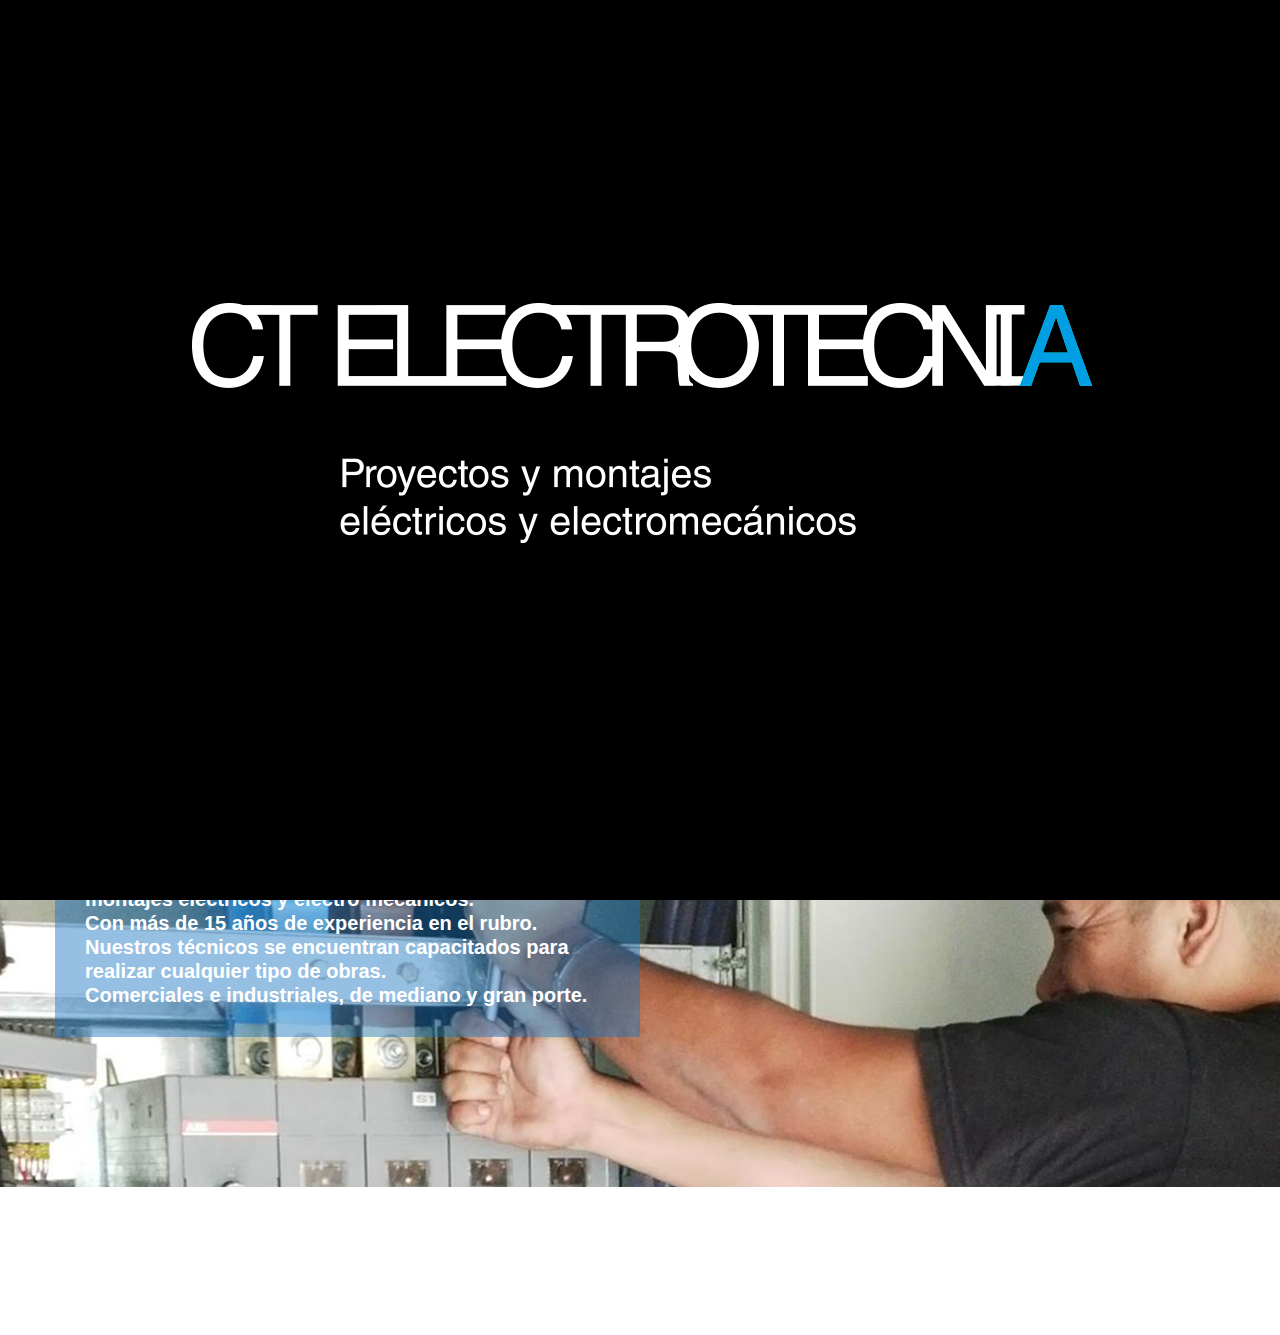
<file: index.html>
<!DOCTYPE html>
<html lang="es">
<head>
    <meta charset="utf-8">
    <meta name="viewport" content="width=device-width, maximum-scale=1"/>
    <title>Ct Electrotecnia</title>

    <link rel="icon" href="img/icono.jpg" type="image/jpg">
    <link rel="shortcut icon" href="img/icono.jpg" type="image/jpg">
    <link href="css/bootstrap.css" rel="stylesheet" type="text/css">
    <link href="css/style.css" rel="stylesheet" type="text/css">
    <link href="css/font-awesome.css" rel="stylesheet" type="text/css">
    <link href="css/responsive.css" rel="stylesheet" type="text/css">
    <link href="css/animate.css" rel="stylesheet" type="text/css">
    <link href="assets/owl-carousel/owl.theme.css" rel="stylesheet" type="text/css">
    <link href="assets/owl-carousel/owl.carousel.css" rel="stylesheet" type="text/css">
    <link href="css/custom.css" rel="stylesheet" type="text/css">

    <script type="text/javascript" src="js/jquery.1.8.3.min.js"></script>
</head>
<body>
<div style="overflow:hidden;" class="brand-container">
<header class="header-flex olahola" id="header-flex"><!--header-start-->
	<div class="container-logo">
    	<figure class="logo animated fadeInDown delay-07s" style="width: 100%;">
        	<a href="index.html" ><img src="img/logo-white.png" alt=""></a>	
        </figure>	
        <ul class="we-create animated fadeInUp delay-1s">
        	<a href="index.html" ><img src="img/logo-white_bajada.png" alt=""></a>    
        </ul>
    </div>
</header><!--header-end-->
<header class="hidden-xs header animated fadeInUp delay-12s" id="header"><!--header-start-->
	<div class="container">
    	<figure class="logo animated fadeInDown delay-07s">
        	<a href="index.html" ><img src="img/logo-white.png" alt="ct electrotecnia" alt=""></a>
        </figure>
        <ul class="we-create animated fadeInUp delay-1s">
        	<a href="index.html" ><img src="img/logo-white_bajada.png" alt="Proyectos y montajes, eléctricos y electromecánicos"></a>
        </ul>
    </div>
</header><!--header-end-->
<nav class="main-nav-outer js-init-hidden" id="test"><!--main-nav-start-->
	<div class="container">
        <ul class="main-nav">
            <li><a href="#header"><img src="img/logo-white.png" alt="ct electrotecnia" style="max-width: 170px;" alt=""></a></li>
            <li><a href="index.html" id="service-pointer">Quiénes Somos</a></li>
            <li><a href="servicios.html">Servicios</a></li>
            <li><a href="galeria.html">Galeria</a></li>
            <li><a href="contacto.html">Contacto</a></li>
        </ul>
        <div class="visible-xs img-logo-mobile" alt="ct electrotecnia">
            <img src="img/logo-white.png"  alt="ct electrotecnia">
        </div>
        <a class="res-nav_click" href="#"><i class="fa-bars"></i></a>
    </div>
</nav><!--main-nav-end-->
<section class="main-section wow fadeIn js-section" id="service"><!--main-section-start-->
	<div class="container">
        <div class="row" >
            <div class="col-lg-6 contenedor-texto-qs">
                <h1 class="text-left">Quiénes Somos</h2>
                <p class="txt-desc">
                <span>
                    Somós una empresa dedicada a realizar proyectos,
                </span>
                <span>
                    montajes eléctricos y electro mecánicos.
                </span>
                <span>
                    Con más de 15 años de experiencia en el rubro.
                </span>
                <span>
                    Nuestros técnicos se encuentran capacitados para
                </span>
                <span>
                    realizar cualquier tipo de obras.
                </span>
                <span>
                    Comerciales e industriales, de mediano y gran porte.
                </span>
                </p>
            </div>
            
    </div>
	</div>
</section><!-- Quienes Somos -->

<footer class="footer js-init-hidden">
    <div class="container">
        <div class="footer-logo"><a href="#"><img src="img/logo-white.png" style="max-width: 150px;"  alt=""></a></div>
        <span class="copyright">Copyright © 2017 | <a href="https://ar.linkedin.com/in/magali-ortiz-miller">Magali Ortiz Miller. Diseño y Desarrollo Web</span>
    </div>
   
</footer>
    <script type="text/javascript" src="js/bootstrap.js"></script>
    <script type="text/javascript" src="js/jquery-scrolltofixed.js"></script>
    <script type="text/javascript" src="js/jquery.easing.1.3.js"></script>
    <script type="text/javascript" src="js/jquery.isotope.js"></script>
    <script type="text/javascript" src="js/wow.js"></script>
    <script type="text/javascript" src="js/classie.js"></script>
    <script type="text/javascript" src="js/main.js"></script>


    <!--[if lt IE 9]>
    <script src="js/respond-1.1.0.min.js"></script>
    <script src="js/html5shiv.js"></script>
    <script src="js/html5element.js"></script>
    <![endif]-->
<script type="text/javascript">
    $(document).ready(function(e) {
        $('#test').scrollToFixed();
        $('.res-nav_click').click(function(){
            $('.main-nav').slideToggle();
            return false    
            
        });

        $('.main-nav a').click(function (e) {
            $('.main-nav a').removeClass('active');
            $(this).addClass('active');
        });

        setTimeout(function(){
            $('.js-init-hidden').removeClass('js-init-hidden');
			$('#header-flex').addClass('js-init-hidden');
        }, 2100);
     $("#owl-demo").owlCarousel({
        margin:10,
        loop:true,
        autoWidth:true,
        items:4,
         autoPlay: true
  });
    });

</script>

  <script>
    wow = new WOW(
      {
        animateClass: 'animated',
        offset:       100
      }
    );
    wow.init();
 
  </script>


<script type="text/javascript">
	$(window).load(function(){
		
		$('.main-nav li a').bind('click',function(event){
			var $anchor = $(this);
			
			$('html, body').stop().animate({
				scrollTop: $($anchor.attr('href')).offset().top - 102
			}, 1500,'easeInOutExpo');

			event.preventDefault();
		});
	})
</script>

<script type="text/javascript">

$(window).load(function(){
    $('#header-flex').height($(window).height());

  var $container = $('.portfolioContainer'),
      $body = $('body'),
      colW = 375,
      columns = null;

  
  $container.isotope({
    // disable window resizing
    resizable: true,
    masonry: {
      columnWidth: colW
    }
  });
  
  $(window).smartresize(function(){
    // check if columns has changed
    var currentColumns = Math.floor( ( $body.width() -30 ) / colW );
    if ( currentColumns !== columns ) {
      // set new column count
      columns = currentColumns;
      // apply width to container manually, then trigger relayout
      $container.width( columns * colW )
        .isotope('reLayout');
    }
    
  }).smartresize(); // trigger resize to set container width
//  $('.portfolioFilter a').click(function(){
//        $('.portfolioFilter .current').removeClass('current');
//        $(this).addClass('current');
//
//        var selector = $(this).attr('data-filter');
//        $container.isotope({
//
//            filter: selector,
//         });
//         return false;
//    });
  
});

</script>
<script src="assets/owl-carousel/owl.carousel.min.js" type="text/javascript" charset="utf-8">
</script>
</body>
</html>
</file>
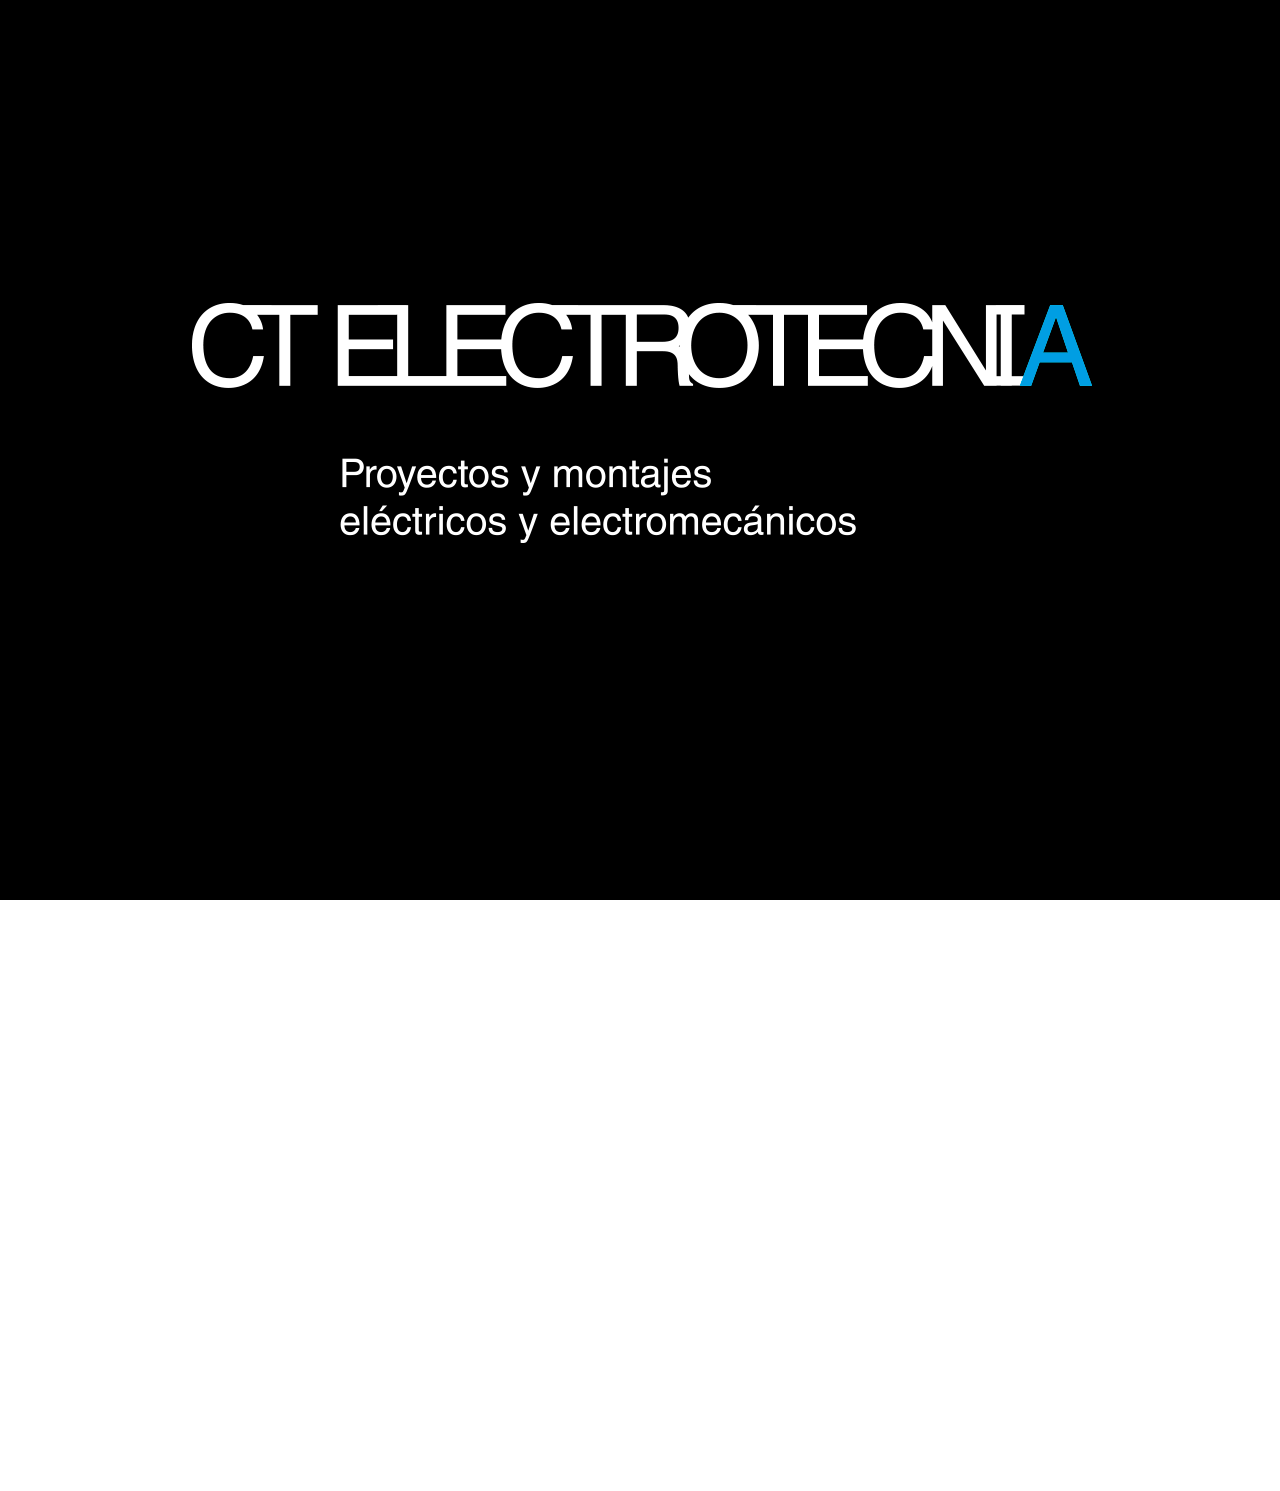
<file: contacto.html>
<!DOCTYPE html>
<html lang="es">
<head>
    <meta charset="utf-8">
    <meta name="viewport" content="width=device-width, maximum-scale=1"/>

    <title>Ct Electrotecnia</title>

    <link rel="icon" href="img/icono.jpg" type="image/jpg">
    <link rel="shortcut icon" href="img/icono.jpg" type="image/jpg">
    <link href="css/bootstrap.css" rel="stylesheet" type="text/css">
    <link href="css/style.css" rel="stylesheet" type="text/css">
    <link href="css/font-awesome.css" rel="stylesheet" type="text/css">
    <link href="css/responsive.css" rel="stylesheet" type="text/css">
    <link href="css/animate.css" rel="stylesheet" type="text/css">
    <link href="assets/owl-carousel/owl.theme.css" rel="stylesheet" type="text/css">
    <link href="assets/owl-carousel/owl.carousel.css" rel="stylesheet" type="text/css">
    <link href="css/custom.css" rel="stylesheet" type="text/css">

    <script type="text/javascript" src="js/jquery.1.8.3.min.js"></script>
</head>

<body>
    <div style="overflow:hidden;" class="brand-container">
        <header class="header-flex olahola" id="header-flex"><!--header-start-->
	        <div class="container-logo">
    	       <figure class="logo animated fadeInDown delay-07s" style="width: 100%;">
        	       <a href="index.html" ><img src="img/logo-white.png" alt=""></a>	
                </figure>	
                <ul class="we-create animated fadeInUp delay-1s">
        	       <a href="index.html" ><img src="img/logo-white_bajada.png" alt=""></a>    
                </ul>
            </div>
        </header><!--header-end-->
        <header class="hidden-xs header animated fadeInUp delay-12s" id="header"><!--header-start-->
	       <div class="container">
    	       <figure class="logo animated fadeInDown delay-07s">
        	       <a href="index.html" ><img src="img/logo-white.png" alt="ct electrotecnia" alt=""></a>
                </figure>
                <ul class="we-create animated fadeInUp delay-1s">
        	       <a href="index.html" >
                        <img src="img/logo-white_bajada.png" alt="Proyectos y montajes, eléctricos y electromecánicos"></a>
                </ul>
            </div>
        </header><!--header-end-->
    <nav class="main-nav-outer js-init-hidden" id="test"><!--main-nav-start-->
	    <div class="container">
            <ul class="main-nav">
                <li><a href="#header"><img src="img/logo-white.png" alt="ct electrotecnia" style="max-width: 170px;" alt=""></a></li>
                <li><a href="index.html" id="service-pointer">Quiénes Somos</a></li>
                <li><a href="servicios.html">Servicios</a></li>
                <li><a href="galeria.html">Galeria</a></li>
                <li><a href="contacto.html">Contacto</a></li>
            </ul>
        <div class="visible-xs img-logo-mobile" alt="ct electrotecnia">
            <img src="img/logo-white.png"  alt="ct electrotecnia">
        </div>
            <a class="res-nav_click" href="#"><i class="fa-bars"></i></a>
        </div>
    </nav><!--main-nav-end-->
    <section class="main-section contact js-init-hidden js-section" id="contacto">
        <div class="business-talking"><!--business-talking-start-->
            <div class="container">
                <h1>Contacto</h1>
            </div>
        </div><!--business-talking-end-->
        <div class="container">
            <div class="row">
                <div class="col-lg-6 col-sm-7 wow fadeInLeft">
                    <div class="contact-info-box address clearfix">
                        <h2><i class="icon-map-marker"></i>Ciudad / City</h2>
                        <span>Ciudad de Buenos Aires, Argentina</span>
                    </div>
                <div class="contact-info-box email clearfix">
                    <h3><i class="fa-mail-reply-all"></i>Email:</h3>
                    <span> info@ctelectrotecnia.com  </span>
                </div>
                <ul class="social-link">
                    <li class="facebook"><a href="https://www.facebook.com/ctelectrotecnia/?fref=ts" target="_blank"><i class="fa-facebook"></i></a></li>
                </ul>
            </div>
            <div class="col-lg-6 col-sm-5 wow fadeInUp delay-05s">
                <div class="form">
                    <input class="input-text" type="text" name=""  title="Tu Nombre" value="Tu Nombre *" onfocus="if(this.value==this.defaultValue)this.value='';" onblur="if(this.value=='')this.value=this.defaultValue;">
                    <input class="input-text" type="text" name="" title="Tu E-mail" value="Tu E-mail *" onfocus="if(this.value==this.defaultValue)this.value='';" onblur="if(this.value=='')this.value=this.defaultValue;">
                    <textarea class="input-text text-area" title="Tu Mensaje" cols="0" rows="0" onfocus="if(this.value==this.defaultValue)this.value='';" onblur="if(this.value=='')this.value=this.defaultValue;">Tu Mensaje *</textarea>
                    <input class="input-btn" type="submit" value="Enviar" title="Enviar">
                </div>
            </div>
            </div>
        </div>
    </section>
<footer class="footer js-init-hidden">
    <div class="container">
        <div class="footer-logo"><a href="#"><img src="img/logo-white.png" style="max-width: 150px;"  alt=""></a></div>
        <span class="copyright">Copyright © 2017 | <a href="https://ar.linkedin.com/in/magali-ortiz-miller">Magali Ortiz Miller. Diseño y Desarrollo Web</span>
    </div>
</footer>
    <script type="text/javascript" src="js/bootstrap.js"></script>
    <script type="text/javascript" src="js/jquery-scrolltofixed.js"></script>
    <script type="text/javascript" src="js/jquery.easing.1.3.js"></script>
    <script type="text/javascript" src="js/jquery.isotope.js"></script>
    <script type="text/javascript" src="js/wow.js"></script>
    <script type="text/javascript" src="js/classie.js"></script>
    <script type="text/javascript" src="js/main.js"></script>


    <!--[if lt IE 9]>
    <script src="js/respond-1.1.0.min.js"></script>
    <script src="js/html5shiv.js"></script>
    <script src="js/html5element.js"></script>
    <![endif]-->
<script type="text/javascript">
    $(document).ready(function(e) {
        $('#test').scrollToFixed();
        $('.res-nav_click').click(function(){
            $('.main-nav').slideToggle();
            return false    
            
        });

        $('.main-nav a').click(function (e) {
            $('.main-nav a').removeClass('active');
            $(this).addClass('active');
        });

        setTimeout(function(){
            $('.js-init-hidden').removeClass('js-init-hidden');
			$('#header-flex').addClass('js-init-hidden');
        }, 2100);
     $("#owl-demo").owlCarousel({
        margin:10,
        loop:true,
        autoWidth:true,
        items:4,
         autoPlay: true
  });
    });

</script>

  <script>
    wow = new WOW(
      {
        animateClass: 'animated',
        offset:       100
      }
    );
    wow.init();
 
  </script>


<script type="text/javascript">
	$(window).load(function(){
		
		$('.main-nav li a').bind('click',function(event){
			var $anchor = $(this);
			
			$('html, body').stop().animate({
				scrollTop: $($anchor.attr('href')).offset().top - 102
			}, 1500,'easeInOutExpo');

			event.preventDefault();
		});
	})
</script>

<script type="text/javascript">

$(window).load(function(){
    $('#header-flex').height($(window).height());

  var $container = $('.portfolioContainer'),
      $body = $('body'),
      colW = 375,
      columns = null;

  
  $container.isotope({
    // disable window resizing
    resizable: true,
    masonry: {
      columnWidth: colW
    }
  });
  
  $(window).smartresize(function(){
    // check if columns has changed
    var currentColumns = Math.floor( ( $body.width() -30 ) / colW );
    if ( currentColumns !== columns ) {
      // set new column count
      columns = currentColumns;
      // apply width to container manually, then trigger relayout
      $container.width( columns * colW )
        .isotope('reLayout');
    }
    
  }).smartresize(); // trigger resize to set container width
//  $('.portfolioFilter a').click(function(){
//        $('.portfolioFilter .current').removeClass('current');
//        $(this).addClass('current');
//
//        var selector = $(this).attr('data-filter');
//        $container.isotope({
//
//            filter: selector,
//         });
//         return false;
//    });
  
});

</script>
<script src="assets/owl-carousel/owl.carousel.min.js" type="text/javascript" charset="utf-8">
</script>
</body>
</html>
</file>
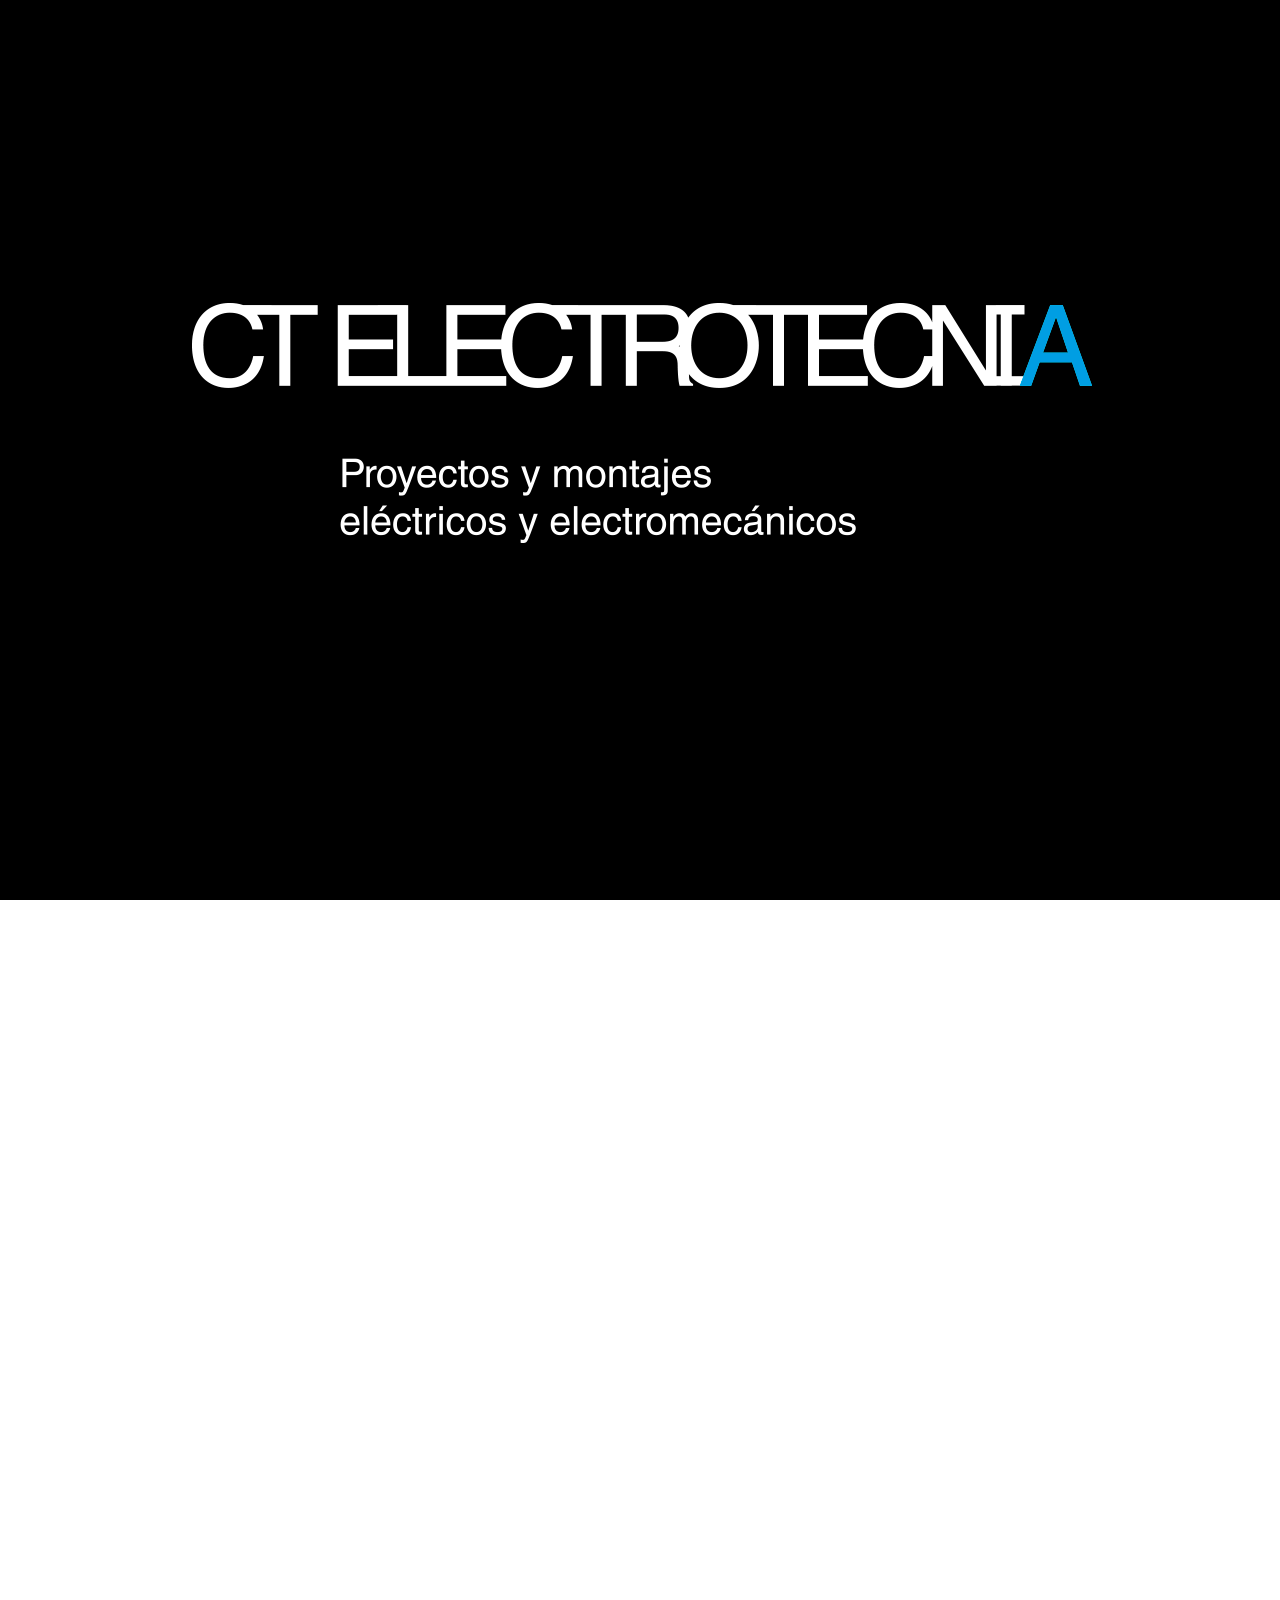
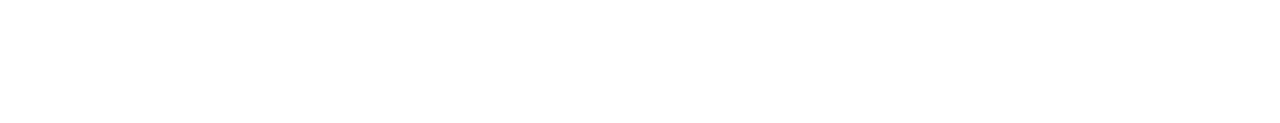
<file: galeria.html>
<!DOCTYPE html>
<html lang="es">
<head>
    <meta charset="utf-8">
    <meta name="viewport" content="width=device-width, maximum-scale=1"/>
    <title>Ct Electrotecnia</title>

    <link rel="icon" href="img/icono.jpg" type="image/jpg">
    <link rel="shortcut icon" href="img/icono.jpg" type="image/jpg">
    <link href="css/bootstrap.css" rel="stylesheet" type="text/css">
    <link href="css/style.css" rel="stylesheet" type="text/css">
    <link href="css/font-awesome.css" rel="stylesheet" type="text/css">
    <link href="css/responsive.css" rel="stylesheet" type="text/css">
    <link href="css/animate.css" rel="stylesheet" type="text/css">
    <link href="assets/owl-carousel/owl.theme.css" rel="stylesheet" type="text/css">
    <link href="assets/owl-carousel/owl.carousel.css" rel="stylesheet" type="text/css">
    <link href="css/custom.css" rel="stylesheet" type="text/css">

    <script type="text/javascript" src="js/jquery.1.8.3.min.js"></script>
</head>
<body>
<div style="overflow:hidden;" class="brand-container">
<header class="header-flex olahola" id="header-flex"><!--header-start-->
    <div class="container-logo">
        <figure class="logo animated fadeInDown delay-07s" style="width: 100%;">
            <a href="index.html" ><img src="img/logo-white.png" alt=""></a> 
        </figure>   
        <ul class="we-create animated fadeInUp delay-1s">
            <a href="index.html" ><img src="img/logo-white_bajada.png" alt=""></a>    
        </ul>
    </div>
</header><!--header-end-->
<header class="hidden-xs header animated fadeInUp delay-12s" id="header"><!--header-start-->
    <div class="container">
        <figure class="logo animated fadeInDown delay-07s">
            <a href="index.html" ><img src="img/logo-white.png" alt="ct electrotecnia" alt=""></a>
        </figure>
        <ul class="we-create animated fadeInUp delay-1s">
            <a href="index.html" ><img src="img/logo-white_bajada.png" alt="Proyectos y montajes, eléctricos y electromecánicos"></a>
        </ul>
    </div>
</header><!--header-end-->
    <nav class="main-nav-outer js-init-hidden" id="test"><!--main-nav-start-->
	   <div class="container">
            <ul class="main-nav">
                <li><a href="#header"><img src="img/logo-white.png" alt="ct electrotecnia" style="max-width: 170px;" alt=""></a></li>
                <li><a href="quienes-somos.html" id="service-pointer">Quiénes Somos</a></li>
                <li><a href="servicios.html">Servicios</a></li>
                <li><a href="galeria.html">Galeria</a></li>
                <li><a href="contacto.html">Contacto</a></li>
            </ul>
        <div class="visible-xs img-logo-mobile" alt="ct electrotecnia">
            <img src="img/logo-white.png"  alt="ct electrotecnia">
        </div>
        <a class="res-nav_click" href="#"><i class="fa-bars"></i></a>
        </div>
    </nav><!--main-nav-end-->

<section class="main-section paddind js-init-hidden js-section" id="galeria"><!--main-section-start-->
	<div class="container">
    <h1>Video</h1>
   <iframe title="video" width="560" height="315" src="https://www.youtube.com/embed/bZ3t9k2sYWw" frameborder="0" gesture="media" allow="encrypted-media" allowfullscreen></iframe>
    <h2>Galeria</h2>
	</div>
    <div class="portfolioContainer wow fadeInUp delay-04s">
        <div id="owl-demo" class="owl-carousel">
                <div>
                	<img src="img/portfolio/portfolio_2.jpg" alt="montaje electromecánicos en sucursal prune">
                </div>
                <div>
                	<img src="img/portfolio/portfolio_3.jpg" alt="Asesoramiento Eléctrico">
                </div>

                <div>
                	<img src="img/portfolio/portfolio_5.jpg" alt="Montaje eléctrico">
                </div>
        </div>
    </div>
</section><!--Galeria-->

<footer class="footer js-init-hidden">
    <div class="container">
        <div class="footer-logo"><a href="#"><img src="img/logo-white.png" style="max-width: 150px;"  alt=""></a></div>
        <span class="copyright">Copyright © 2017 | <a href="https://ar.linkedin.com/in/magali-ortiz-miller">Magali Ortiz Miller. Diseño y Desarrollo Web</span>
    </div>
    
</footer>
    <script type="text/javascript" src="js/bootstrap.js"></script>
    <script type="text/javascript" src="js/jquery-scrolltofixed.js"></script>
    <script type="text/javascript" src="js/jquery.easing.1.3.js"></script>
    <script type="text/javascript" src="js/jquery.isotope.js"></script>
    <script type="text/javascript" src="js/wow.js"></script>
    <script type="text/javascript" src="js/classie.js"></script>
    <script type="text/javascript" src="js/main.js"></script>


    <!--[if lt IE 9]>
    <script src="js/respond-1.1.0.min.js"></script>
    <script src="js/html5shiv.js"></script>
    <script src="js/html5element.js"></script>
    <![endif]-->
<script type="text/javascript">
    $(document).ready(function(e) {
        $('#test').scrollToFixed();
        $('.res-nav_click').click(function(){
            $('.main-nav').slideToggle();
            return false    
            
        });

        $('.main-nav a').click(function (e) {
            $('.main-nav a').removeClass('active');
            $(this).addClass('active');
        });

        setTimeout(function(){
            $('.js-init-hidden').removeClass('js-init-hidden');
			$('#header-flex').addClass('js-init-hidden');
        }, 2100);
     $("#owl-demo").owlCarousel({
        margin:10,
        loop:true,
        autoWidth:true,
        items:4,
         autoPlay: true
  });
    });

</script>

  <script>
    wow = new WOW(
      {
        animateClass: 'animated',
        offset:       100
      }
    );
    wow.init();
 
  </script>


<script type="text/javascript">
	$(window).load(function(){
		
		$('.main-nav li a').bind('click',function(event){
			var $anchor = $(this);
			
			$('html, body').stop().animate({
				scrollTop: $($anchor.attr('href')).offset().top - 102
			}, 1500,'easeInOutExpo');

			event.preventDefault();
		});
	})
</script>

<script type="text/javascript">

$(window).load(function(){
    $('#header-flex').height($(window).height());

  var $container = $('.portfolioContainer'),
      $body = $('body'),
      colW = 375,
      columns = null;

  
  $container.isotope({
    // disable window resizing
    resizable: true,
    masonry: {
      columnWidth: colW
    }
  });
  
  $(window).smartresize(function(){
    // check if columns has changed
    var currentColumns = Math.floor( ( $body.width() -30 ) / colW );
    if ( currentColumns !== columns ) {
      // set new column count
      columns = currentColumns;
      // apply width to container manually, then trigger relayout
      $container.width( columns * colW )
        .isotope('reLayout');
    }
    
  }).smartresize(); // trigger resize to set container width
//  $('.portfolioFilter a').click(function(){
//        $('.portfolioFilter .current').removeClass('current');
//        $(this).addClass('current');
//
//        var selector = $(this).attr('data-filter');
//        $container.isotope({
//
//            filter: selector,
//         });
//         return false;
//    });
  
});

</script>
<script src="assets/owl-carousel/owl.carousel.min.js" type="text/javascript" charset="utf-8">
</script>
</body>
</html>
</file>
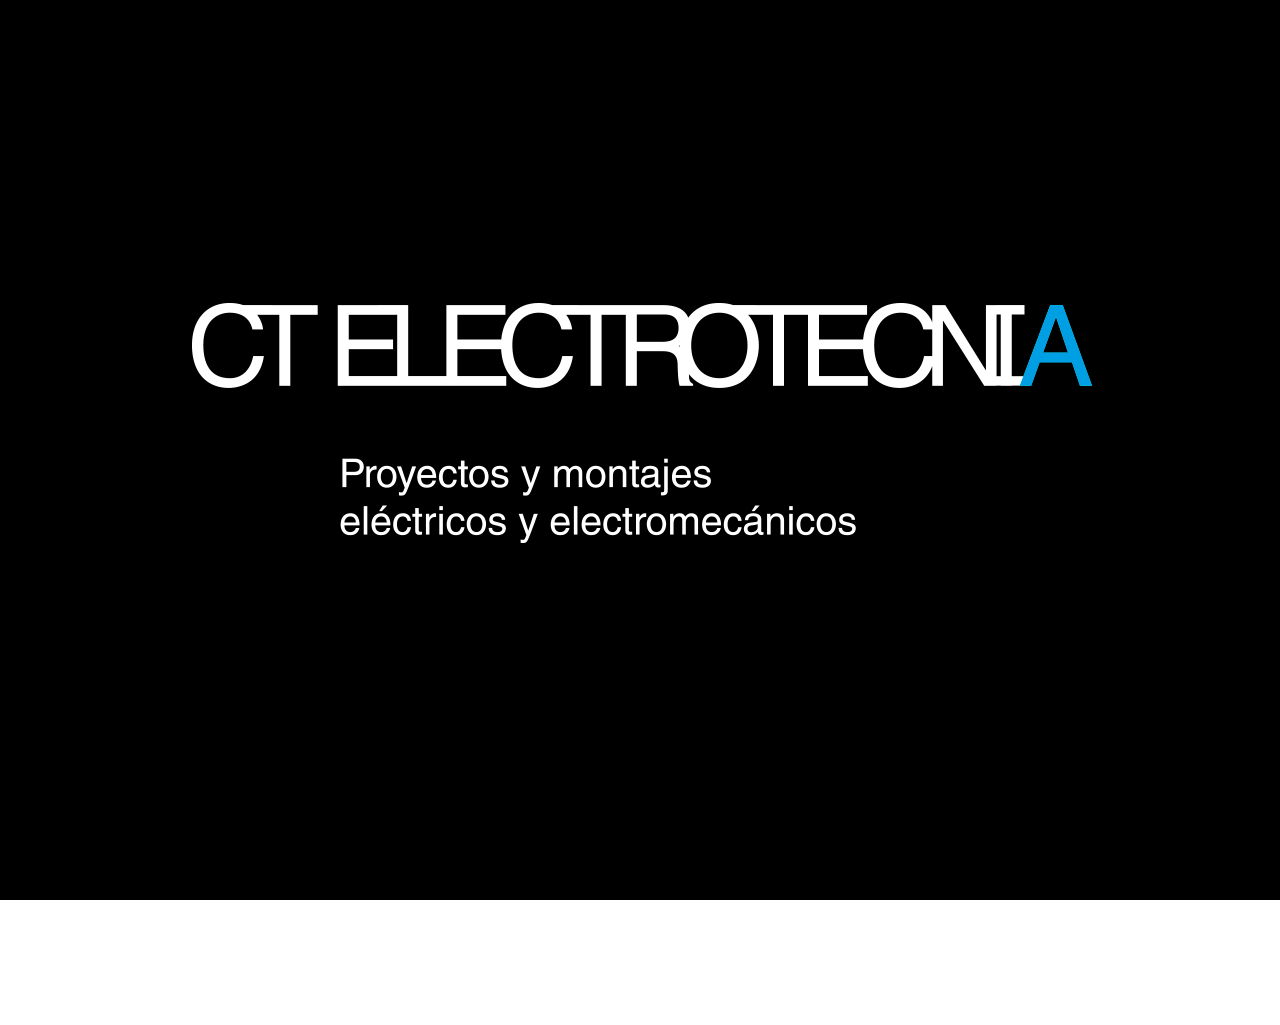
<file: servicios.html>
<!DOCTYPE html>
<html lang="es">
<head>
    <meta charset="utf-8">
    <meta name="viewport" content="width=device-width, maximum-scale=1"/>
    <title>Ct Electrotecnia</title>

    <link rel="icon" href="img/icono.jpg" type="image/jpg">
    <link rel="shortcut icon" href="img/icono.jpg" type="image/jpg">
    <link href="css/bootstrap.css" rel="stylesheet" type="text/css">
    <link href="css/style.css" rel="stylesheet" type="text/css">
    <link href="css/font-awesome.css" rel="stylesheet" type="text/css">
    <link href="css/responsive.css" rel="stylesheet" type="text/css">
    <link href="css/animate.css" rel="stylesheet" type="text/css">
    <link href="assets/owl-carousel/owl.theme.css" rel="stylesheet" type="text/css">
    <link href="assets/owl-carousel/owl.carousel.css" rel="stylesheet" type="text/css">
    <link href="css/custom.css" rel="stylesheet" type="text/css">

    <script type="text/javascript" src="js/jquery.1.8.3.min.js"></script>
</head>
<body>
<div style="overflow:hidden;" class="brand-container">
<header class="header-flex olahola" id="header-flex"><!--header-start-->
    <div class="container-logo">
        <figure class="logo animated fadeInDown delay-07s" style="width: 100%;">
            <a href="index.html" ><img src="img/logo-white.png" alt=""></a> 
        </figure>   
        <ul class="we-create animated fadeInUp delay-1s">
            <a href="index.html" ><img src="img/logo-white_bajada.png" alt=""></a>    
        </ul>
    </div>
</header><!--header-end-->
<header class="hidden-xs header animated fadeInUp delay-12s" id="header"><!--header-start-->
    <div class="container">
        <figure class="logo animated fadeInDown delay-07s">
            <a href="index.html" ><img src="img/logo-white.png" alt="ct electrotecnia" alt=""></a>
        </figure>
        <ul class="we-create animated fadeInUp delay-1s">
            <a href="index.html" ><img src="img/logo-white_bajada.png" alt="Proyectos y montajes, eléctricos y electromecánicos"></a>
        </ul>
    </div>
</header><!--header-end-->
<nav class="main-nav-outer js-init-hidden" id="test"><!--main-nav-start-->
	<div class="container">
        <ul class="main-nav">
            <li><a href="#header"><img src="img/logo-white.png" alt="ct electrotecnia" style="max-width: 170px;" alt=""></a></li>
            <li><a href="quienes-somos.html" id="service-pointer">Quiénes Somos</a></li>
            <li><a href="servicios.html">Servicios</a></li>
            <li><a href="galeria.html">Galeria</a></li>
            <li><a href="contacto.html">Contacto</a></li>
        </ul>
        <div class="visible-xs img-logo-mobile" alt="ct electrotecnia">
            <img src="img/logo-white.png"  alt="ct electrotecnia">
        </div>
        <a class="res-nav_click" href="#"><i class="fa-bars"></i></a>
    </div>
</nav><!--main-nav-end-->
<section class="main-section client-part js-init-hidden js-section" id="client"><!--main-section client-part-start-->
    <div class="container">
        <h2 class="wow fadeInDown delay-03">Servicios</h2>
        <div class="row">
            <div class="col-lg-12">
                <p class="client-part-haead wow fadeInDown delay-05"></p>
                <table style="width: 100%; text-align: middle;" summary="Servicios">
                    <tbody>
<tr>
    <th>Tableros</th>
    <th>Proyectos</th>
    <th>Certificaciones</th>
</tr>

<tr>
    <td>Baja Tensión</td>
    <td>Diseños de Tableros</strong>
    <td>Puesta a Tierra</td>
</tr>

<tr>
    <td>Media Tensión</td>
    <td>Asesoramiento Eléctrico</strong>
    <td>Protocolo de Medición</td>
</tr>
<tr>
    <td>Especiales</td>
    <td>Calculos de Instalaciones</strong>
    <td>Planos Eléctromecanicos</td>
</tr></tbody>
</table>
            </div>
        </div>
    </div>
</section><!--main-section client-part-end-->


<footer class="footer js-init-hidden">
    <div class="container">
        <div class="footer-logo"><a href="#"><img src="img/logo-white.png" style="max-width: 150px;"  alt=""></a></div>
        <span class="copyright">Copyright © 2017 | <a href="https://ar.linkedin.com/in/magali-ortiz-miller">Magali Ortiz Miller. Diseño y Desarrollo Web</span>
    </div>
    
</footer>
    <script type="text/javascript" src="js/bootstrap.js"></script>
    <script type="text/javascript" src="js/jquery-scrolltofixed.js"></script>
    <script type="text/javascript" src="js/jquery.easing.1.3.js"></script>
    <script type="text/javascript" src="js/jquery.isotope.js"></script>
    <script type="text/javascript" src="js/wow.js"></script>
    <script type="text/javascript" src="js/classie.js"></script>
    <script type="text/javascript" src="js/main.js"></script>


    <!--[if lt IE 9]>
    <script src="js/respond-1.1.0.min.js"></script>
    <script src="js/html5shiv.js"></script>
    <script src="js/html5element.js"></script>
    <![endif]-->
<script type="text/javascript">
    $(document).ready(function(e) {
        $('#test').scrollToFixed();
        $('.res-nav_click').click(function(){
            $('.main-nav').slideToggle();
            return false    
            
        });

        $('.main-nav a').click(function (e) {
            $('.main-nav a').removeClass('active');
            $(this).addClass('active');
        });

        setTimeout(function(){
            $('.js-init-hidden').removeClass('js-init-hidden');
			$('#header-flex').addClass('js-init-hidden');
        }, 2100);
     $("#owl-demo").owlCarousel({
        margin:10,
        loop:true,
        autoWidth:true,
        items:4,
         autoPlay: true
  });
    });

</script>

  <script>
    wow = new WOW(
      {
        animateClass: 'animated',
        offset:       100
      }
    );
    wow.init();
 
  </script>


<script type="text/javascript">
	$(window).load(function(){
		
		$('.main-nav li a').bind('click',function(event){
			var $anchor = $(this);
			
			$('html, body').stop().animate({
				scrollTop: $($anchor.attr('href')).offset().top - 102
			}, 1500,'easeInOutExpo');

			event.preventDefault();
		});
	})
</script>

<script type="text/javascript">

$(window).load(function(){
    $('#header-flex').height($(window).height());

  var $container = $('.portfolioContainer'),
      $body = $('body'),
      colW = 375,
      columns = null;

  
  $container.isotope({
    // disable window resizing
    resizable: true,
    masonry: {
      columnWidth: colW
    }
  });
  
  $(window).smartresize(function(){
    // check if columns has changed
    var currentColumns = Math.floor( ( $body.width() -30 ) / colW );
    if ( currentColumns !== columns ) {
      // set new column count
      columns = currentColumns;
      // apply width to container manually, then trigger relayout
      $container.width( columns * colW )
        .isotope('reLayout');
    }
    
  }).smartresize(); // trigger resize to set container width
//  $('.portfolioFilter a').click(function(){
//        $('.portfolioFilter .current').removeClass('current');
//        $(this).addClass('current');
//
//        var selector = $(this).attr('data-filter');
//        $container.isotope({
//
//            filter: selector,
//         });
//         return false;
//    });
  
});

</script>
<script src="assets/owl-carousel/owl.carousel.min.js" type="text/javascript" charset="utf-8">
</script>
</body>
</html>
</file>
<file: css/style.css>
@charset "utf-8";

h1 { font-size: 1.6875em !important; }
h2 { font-size: 1.375em !important; }
h3 { font-size: 1.125em !important;font-family: 'Helvetica', sans-serif !important;color: #fff !important;text-transform: uppercase;font-weight: 800;}
.isotope .isotope-item p{font-family: "Helvetica Neue", Helvetica, Arial, sans-serif; font-style: italic; color: #fff !important;}
/*
 Knight Bootstrap theme by BootstrapTaste.com
 Theme URI: http://bootstraptaste.com/knight-free-bootstrap-theme/
 Author: BootstrapTaste
 Author URI: http://bootstraptaste.com
 */
 
/* CSS Document */

/* Float Elements 
---------------------------------*/
.fl-lt {float:left;}
.fl-rt {float:right;}

/* Clear Floated Elements
---------------------------------*/
.clear {
  clear: both;
  display: block;
  overflow: hidden;
  visibility: hidden;
  width: 0;
  height: 0;
}

.clearfix:before,
.clearfix:after {
  content: '\0020';
  display: block;
  overflow: hidden;
  visibility: hidden;
  width: 0;
  height: 0;
}

.clearfix:after {
  clear: both;
}

.figure{ margin:0px;}

img{ max-width:100%;}

a, a:hover, a:active{ outline:0px !important}

@font-face {
  font-family: 'FontAwesome';
  src: url('../fonts/fontawesome-webfont.eot?v=4.1.0');
  src: url('../fonts/fontawesome-webfont.eot?#iefix&v=4.1.0') format('embedded-opentype'), url('../fonts/fontawesome-webfont.woff?v=4.1.0') format('woff'), url('../fonts/fontawesome-webfont.ttf?v=4.1.0') format('truetype'), url('../fonts/fontawesome-webfont.svg?v=4.1.0#fontawesomeregular') format('svg');
  font-weight: normal;
  font-style: normal;
}



/* Primary Styles
---------------------------------*/
body {
	background:#fff;
	font-family: 'Helvetica', sans-serif;
	font-size:14px;
	font-weight:normal;
	margin:0;
	overflow-x: hidden;
}
h2{
	font-size: 34px !important;
	color: #fafafa;
	font-family: 'Helvetica', sans-serif;
	font-weight: 700;
	letter-spacing: 1px;
	margin: 0 0 15px 0;
	text-shadow: 1px 3px 23px #000;
	text-align: center;
}
h3{
	font-family: 'Helvetica', sans-serif;
	color:#222222 !important;
	font-size:16px;
	margin:0 0 5px 0;
	text-transform:uppercase;
	font-weight:400;
}
p{
	line-height:24px;
	margin:0;
}

/* Header Styles
---------------------------------*/

.header {
	text-align: center;
	padding: 90px 0;
}

.header-flex{
    display: table;
    text-align: center;
    background: #000;
    z-index: 100000;
    position: absolute;
    -webkit-transition: all 2s;
    -moz-transition: all 2s;
    -ms-transition: all 2s;
    -o-transition: all 2s;
    transition: all 2s;
    padding: 0;
    bottom: 0;
    margin: 0;
    height: 100%;
    width: 100%;
}
.logo{
	/*width:130px;*/
	margin:0 auto 35px;
}
.header h1,
.header-flex h1{
	font-family: 'Helvetica',sans-serif;
	font-size:50px;
	font-weight:400;
	letter-spacing: -1px;
	margin:0 0 22px 0 ;
	color: #2f2e2e;
}

.we-create{
	padding:0;
	margin:35px 0 55px;
}
.wp-pic{
	margin-bottom:20px;
}
.we-create li{
	display:inline-block;
	font-family: 'Helvetica',sans-serif;
	font-size:14px;
	color: #6b6969;
	text-transform: uppercase;
	font-weight: 400;
	margin:0 5px 0 0;
	padding:0 0 0 15px;
}
.we-create li:first-child{
	background:none;
}

.start-button {
	padding-left: 0px;
}

.start-button li a{
color: #fff;
}


.link{
	padding:15px 35px;
	background:#7cc576;
	color:#fff !important;
	font-size:16px;
	font-weight:400;
	font-family: 'Helvetica', sans-serif;
	display:inline-block;
	border-radius:3px;
	text-transform:uppercase;
	line-height:25px;
	margin-bottom:20px;
	transition:all 0.3s ease-in-out;
	-moz-transition:all 0.3s ease-in-out;
	-webkit-transition:all 0.3s ease-in-out;
}
.link:hover {
	text-decoration:none;
	color:#7cc576 !important;
	background:#fff;
}

.link:active, .link:focus {
	background: #7cc576;
	text-decoration:none;
	color:#fff !important;
}

/* Navigation
---------------------------------*/
.main-nav-outer{
	padding:0px;
	border-bottom:1px solid #dddddd;
	box-shadow:0 4px 5px -3px #ececec;
	position:relative;
	background:#000;
}
.main-nav{
	text-align:center;
	margin:10px 0 0px;
	padding:0;
	list-style:none;
}
.main-nav li{
	display:inline;
	margin:0 1px;
}
.main-nav li a{
	display:inline-block;
	color:#fff;
	text-transform:uppercase;
	font-family: 'Helvetica', sans-serif;
	text-decoration: none;
	line-height:20px;
	margin:17px 20px;
	transition:all 0.3s ease-in-out;
	-moz-transition:all 0.3s ease-in-out;
	-webkit-transition:all 0.3s ease-in-out;
}

.main-nav li a.active {
	color: #019fe0;
}

.main-nav li a.active:after {
	content: '';
	display: block;
	border-bottom: 3px solid #019fe0;
	width: 0;
	right: 0;
	-webkit-transition: 1s ease;
	transition: 1s ease;
	width: 100%;
}

.main-nav li a:hover{ 
	text-decoration:none;
	color: #019fe0;
}

.small-logo{
	padding: 0 32px;
	position: absolute;
	top: -84px;
	display: block;
	width: 100%;
	right: 0;
	padding:0 32px;
}

.main-section{
	padding: 150px 0 150px;
	-webkit-transition: all 2s;
	-moz-transition: all 2s;
	-ms-transition: all 2s;
	-o-transition: all 2s;
	transition: all 2s;
}


/* Services
---------------------------------*/

.service-list{
	padding:0 0 0 0;
	font-size:14px;
	margin-bottom:40px;
}
.service-list-col1{
	float:left;
	width:60px;
}
.service-list-col1 i{
	font-style:normal;
	font-size:38px;
	display:block;
	color:#222;
	font-family: 'FontAwesome';
	line-height:38px;
}
.service-list-col2{
	overflow:hidden;	
}
.main-section.alabaster{
	background:#fafafa;
}

/* Featured Work
---------------------------------*/
.featured-work{
	font-size:14px;
}
.featured-work h2{
	text-align:left;
}
.featured-box{
	padding:0 0 0 0;
	margin-bottom:25px;
	font-size:14px;
}
.featured-box h3{
	margin-bottom:5px;
}
.featured-box p{
	line-height:22px;
}
.featured-work p.padding-b{
	padding-bottom:35px;
}
.featured-box-col1{
	width:60px;
	float:left;
}
.featured-box-col1 i{
	display:block;
	line-height:38px;
	font-family: 'FontAwesome';
	font-size:38px;
	color:#777777;
	font-style:normal;
}
.featured-box-col2{ overflow:hidden;}
.featured-box.magic{
	background:url(../img/magic.png) left top no-repeat;
}
.featured-box.packaged{
	background:url(../img/packaged.png) left top no-repeat;
}
.featured-box.seo{
	background:url(../img/seo.png) left top no-repeat;
}
.Learn-More{
	display:inline-block;
	padding:0 5px 0 0;
	color:#7cc576;
	font-size:16px;
	text-transform:uppercase;
	font-family: 'Helvetica', sans-serif;
	font-weight:400;
	line-height:24px;
	transition:all 0.3s ease-in-out;
	-moz-transition:all 0.3s ease-in-out;
	-webkit-transition:all 0.3s ease-in-out;
	display: none;
}
.Learn-More i{ 
	padding-right:15px;
}

.Learn-More:hover, .Learn-More:focus{ 
	text-decoration:none;
	color: #111;
}


/* Portfolio
---------------------------------*/
.Portfolio-nav{
	padding:0;
	margin:0 0 45px 0;
	list-style:none;
	text-align:center;
}
.Portfolio-nav li{
	margin:0 10px;
	display:inline;
}
.Portfolio-nav li a{
	display:inline-block;
	padding:10px 22px;
	font-size:12px;
	line-height:20px;
	color:#222222;
	border-radius:4px;
	text-transform:uppercase;
	font-family: 'font-custom', sans-serif;
	background:#f7f7f7;
	margin-bottom:5px;
	transition:all 0.3s ease-in-out;
	-moz-transition:all 0.3s ease-in-out;
	-webkit-transition:all 0.3s ease-in-out;
}
.Portfolio-nav li a:hover{
	background:#7cc576;
	color:#fff;
	text-decoration:none;
}

.portfolioContainer{
	margin:0 auto;
	padding-left:15px;
}

.Portfolio-box{
	text-align:center;
	margin-bottom:30px;
	height:350px;
	width:350px;
	overflow:hidden;
	float:left;
	padding:0;
}
.Portfolio-box img{
	margin-bottom:25px;
	transition:all 0.3s ease-in-out;
	-moz-transition:all 0.3s ease-in-out;
	-webkit-transition:all 0.3s ease-in-out;

	max-width: 100%;
	height: 350px;
	padding-bottom: 30px;
}

.Portfolio-box img:hover {
	-webkit-filter: grayscale(100%);
	-webkit-transition: all 0.3s ease-in-out;
}

.Portfolio-nav li a.current{
	background:#7cc576;
	color:#fff;
	text-decoration:none;
}
img {
   max-width:100%;
}

/* no transition on .isotope container */

.isotope .isotope-item {
  /* change duration value to whatever you like */
  -webkit-transition-duration: 0.6s;
     -moz-transition-duration: 0.6s;
          transition-duration: 0.6s;
}

.isotope .isotope-item {
  -webkit-transition-property: -webkit-transform, opacity;
     -moz-transition-property:    -moz-transform, opacity;
          transition-property:         transform, opacity;
}

.main-section.paddind{
	padding-bottom:60px;
}

/* Clients
---------------------------------*/
.client-part{
	padding: 55px 0;
	text-align: center;
	background-color: #019fe0;
}
.client-haead{
	color:#fff;
	font-size:28px;
	line-height:41px;
	margin:30px 0 10px;
	font-family: 'Helvetica', sans-serif;
}
.client{
	padding:0;
	margin:20px 0 0;
	list-style:none;
	text-align:center;
}
.client li{
	display:inline;
	margin:0 15px;
}
.client li a{
	display:inline-block;
}
.client li a img{
	margin-bottom:15px;
}
.client li a:hover{
	text-decoration:none;
}
.cliente li a h3{
	color: #019fe0;
}
.client li a span{
	color:#019fe0;
}
.quote-right{
	font-style:normal;
	width:68px;
	height:68px;
	margin:0 auto;
	border:2px solid #7cc576;
	border-radius:50%;
	display:block;
	line-height:68px;
	text-align:center;
	font-size:27px;
	color:#7cc576;
	cursor: pointer;
	transition:all 0.3s ease-in-out;
	-moz-transition:all 0.3s ease-in-out;
	-webkit-transition:all 0.3s ease-in-out;
}

.quote-right:hover{
color: #fff;
border: 2px solid #fff;
}

.c-logo-part{
	background-color: #fff;
	filter: alpha(opacity=60);
	margin-top: 100px;
	box-shadow: 0px 10px 50px grey;
}
.c-logo-part ul{
	padding:0;
	margin:0;
	list-style:none;
	text-align:center;
}
.c-logo-part ul li{
	display:inline;
	margin:0 25px;
}
.c-logo-part ul a{
	display:inline-block;
	margin: 0 20px;
}
.main-section.team{
	padding:85px 0;
}
.main-section.team h6{
	margin-bottom:40px;
}


/* Team
---------------------------------*/
.team-leader-block{
	max-width:993px;
	margin:0 auto;
}
.team-leader-box{
	width:30.66%;
	margin-right: 3.82979%;
	height: 490px;
	overflow: hidden;
	text-align: center;
	float: left;
}
.team-leader-box span{
	margin-bottom:24px;
	display:block;
}
.team-leader-box:nth-of-type(3n+0){ margin:0;}
.team-leader{
	width:auto;
	height:auto;
	position:relative;
	border-radius:50%;
	box-shadow:0px 0px 0px 7px rgba(241,241,241,0.80);
	margin:7px 7px 25px 7px;
	
}
.team-leader-shadow{
	transition:all 0.3s ease-in-out;
	-moz-transition:all 0.3s ease-in-out;
	-webkit-transition:all 0.3s ease-in-out;
	border-radius:50%;
	position:absolute;
	width:100%;
	height:100%;
	z-index:10;
	border-radius:50%;
}
.team-leader-shadow a{
	display:block;
	width:100%;
	height:100%;
}
.team-leader:hover .team-leader-shadow{
	box-shadow:inset  0px 0px 0px 148px rgba(17,17,17,0.80);
}
.team-leader:hover ul{ display:block; opacity:1}
.team-leader img{
	display:block;
	border-radius:50%;
}
.team-leader ul{
	display:block;
	opacity:0;
	padding:0;
	margin:0;
	list-style:none;
	position:absolute;
	left:0;
	top:50%;
	width:100%;
	text-align:center;
	margin-top:-14px;
	z-index:15;
	transition:all 0.6s ease-in-out;
	-moz-transition:all 0.6s ease-in-out;
	-webkit-transition:all 0.6s ease-in-out;
}
.team-leader ul li{
	display:inline;
	margin:0 11px;
}
.team-leader ul li a{
	font-family: 'FontAwesome';
	display:inline-block;
	font-size:28px;
	color:#fff;	
	transition:all 0.3s ease-in-out;
	-moz-transition:all 0.3s ease-in-out;
	-webkit-transition:all 0.3s ease-in-out;
}
.team-leader ul li a:hover, .team-leader ul li a:focus{
	text-decoration:none;
}
.team-leader ul li a.fa-facebook:hover{
	color:#3b5998;
}

/* Talk Business
---------------------------------*/
.business-talking{
	text-align:center;
}
.business-talking h2{
	font-family: 'font-custom', sans-serif;
	font-weight:700;
	padding:0;
	margin:20px 0 70px;
	font-size:42px;
	color:#fff;
}


/* Contact
---------------------------------*/
.main-section.contacto{
	padding:0px 0 100px;
}

.main-section.contacto{
	background:url(../img/bg-map.png) left 190px no-repeat;
}
.contacto-info-box{
	font-size:15px;
	margin:0 0 14px 68px;
	padding-left:0;
}
.contacto-info-box h3{
	color: #000 !important;
	font-size: 15px;
	font-weight: 400;
	float: left;
	width: 100%;
	margin-right: 12px;
	line-height: 28px;
}
.contacto-info-box h3 i{
	font-style:normal;
	font-size:18px;
	color:#222222;
	font-family: 'FontAwesome';
	font-weight:normal;
	margin-right:7px;
}
.contacto-info-box span{
	line-height: 28px;
	display: block;
	float: left;
	overflow: hidden;
}
.social-link{
	padding:35px 0;
	margin:0 0 0 68px;
	display:block;
	overflow:hidden;
	list-style:none;
}
.social-link li{
	float:left;
	margin-right:8px;
}
.social-link li a{
	display:block;
	width:50px;
	height:50px;
	text-align:center;
	line-height:50px;
	font-size:25px;
	color:#fff;
	background:#222222;
	border-radius:50%;
	transition:all 0.3s ease-in-out;
}
.social-link li a:hover, .social-link li a:focus{
	text-decoration:none;
}
.facebook a:hover {
	background: #3b5998;
}

.form{
	margin:0 66px 0 30px;
}
.input-text{
	padding:15px 16px;
	border:1px solid #ccc;
	width:100%;
	height:50px;
	display:block;
	border-radius:4px;
	font-size:15px;
	color:#aaa;
	font-family: 'Helvetica', sans-serif;
	margin:0 0 15px 0;
	transition:all 0.3s ease-in-out;
	-moz-transition:all 0.3s ease-in-out;
	-webkit-transition:all 0.3s ease-in-out;
}
.input-text:focus {
	border: 1px solid #7cc576;
	outline:0;
	-webkit-box-shadow: inset 0 1px 1px rgba(0, 0, 0, 0.075), 0 0 8px rgba(124, 197, 118, 0.3);
	-moz-box-shadow: inset 0 1px 1px rgba(0, 0, 0, 0.075), 0 0 8px rgba(124, 197, 118, 0.3);	
	box-shadow: inset 0 1px 1px rgba(0, 0, 0, 0.075), 0 0 8px rgba(124, 197, 118, 0.3);
}

.input-text.text-area{
	height:165px;
	resize:none;
	overflow:auto;
}
.input-btn{
	width:175px;
	height:50px;
	background:#000;
	border-radius:4px;
	color: #fff;
	font-size:14px;
	text-transform:uppercase;
	font-family: 'Helvetica', sans-serif;
	font-weight:400;
	border:0px;
	transition:all 0.3s ease-in-out;
	-moz-transition:all 0.3s ease-in-out;
	-webkit-transition:all 0.3s ease-in-out;
}

.input-btn:hover{
	background: #019fe0;
	color: #000000;
}

/* Footer
---------------------------------*/

.footer{
	background-color: #000000;
	padding: 25px 0 30px;
	margin: 0;
	position: absolute;
	width: 100%;
}
.footer-logo{
	margin:15px auto 35px;
	width: 76px;
}
.copyright{
	color:#fff;
	font-size:14px;
	display:block;
	text-align:center;
}
.copyright a{
	color:#019fe0;
	font-weight:600;
	text-decoration: none;
	transition:all 0.3s ease-in-out;
	-moz-transition:all 0.3s ease-in-out;
	-webkit-transition:all 0.3s ease-in-out;
}

.copyright a:hover {
	color: #fff;
}

.res-nav_click {
	line-height:38px;
	font-family: 'FontAwesome';
	font-size:38px;
	text-decoration: none !important;
	color:#777777;
	font-style:normal;
	display:none;
	width:42px;
	height:27px;
	margin:20px auto;
	transition:all 0.3s ease-in-out;
	-moz-transition:all 0.3s ease-in-out;
	-webkit-transition:all 0.3s ease-in-out;
}

.res-nav_click:hover, .res-nav_click:active, .res-nav_click:focus {
	color: #019fe0 !important;
}

.portfolioContainer{
	max-width: 1140px;
}


/* Animation Timers
---------------------------------*/
.delay-02s { 
	animation-delay: 0.2s; 
	-webkit-animation-delay: 0.2s; 
}
.delay-03s { 
	animation-delay: 0.3s; 
	-webkit-animation-delay: 0.3s; 
}
.delay-04s { 
	animation-delay: 0.4s; 
	-webkit-animation-delay: 0.4s; 
}

.delay-05s { 
	animation-delay: 0.5s; 
	-webkit-animation-delay: 0.5s; 
}
.delay-06s { 
	animation-delay: 0.6s; 
	-webkit-animation-delay: 0.6s; 
}

.delay-07s { 
	animation-delay: 0.7s; 
	-webkit-animation-delay: 0.7s; 
}
.delay-08s { 
	animation-delay: 0.8s; 
	-webkit-animation-delay: 0.8s; 
}

.delay-09s { 
	animation-delay: 0.9s; 
	-webkit-animation-delay: 0.9s; 
}
.delay-1s { 
	animation-delay: 1s; 
	-webkit-animation-delay: 1s; 
}
.delay-12s { 
	animation-delay: 1.2s; 
	-webkit-animation-delay: 1.2s; 
}


.brand-container {
	overflow: hidden;
	margin: 0;
	padding: 0;
	height: 100%;
	margin-bottom: 85px;
}

.img-logo-mobile {
	position: absolute;
	right: 15px;
}


.img-logo-mobile img{
	max-width: 180px;
	margin-top: 22px;
}

.js-init-hidden,
.header-fade {
	opacity: 0;
	-webkit-transition: all 2s;
	-moz-transition: all 2s;
	-ms-transition: all 2s;
	-o-transition: all 2s;
	transition: all 2s;
	z-index: 0;
}

.container-logo {
	vertical-align: middle;
	text-align: center;
	display: table-cell;
}

.txt-desc {
	margin-top: 50px;
	font-size: 20px;
	font-family: 'Helvetica', sans-serif;
	color: #fff;
}
#service {
	background: url(../img/team.jpg);
	background-size: cover;
	background-repeat: no-repeat;
	background-position-y: -243px;
}

#service p.txt-desc{
	display: inline;
}

.contenedor-texto-qs {
	background: rgba(23, 115, 192, 0.45);
	padding: 30px;
}
#service p.txt-desc > span {
	display: block;
	font-weight: bold;
}

#service p.txt-desc > span > span{
	background-color: black;
}

#client-part{
	font-size: 18px;
	text-shadow: 1px 3px 23px #000;
	background-color: #019fe0;
}

#obras{
	background: #019fe0;
}
#galeria {
	
}

#owl-demo .owl-item div{
  padding:5px;
}
#owl-demo .owl-item img{
  display: block;
  width: 100%;
  height: 300px;
  background-size: cover;
  background-position: center;
  -webkit-border-radius: 3px;
  -moz-border-radius: 3px;
  border-radius: 3px;
}
ul, ol{
	list-style: none!important;
	color: #fff;
}

dl{
	color: #fff;
}

header#header {
	background: #000;
}
</file>
<file: css/responsive.css>
/* ==========================================================================
   Media Queries
   ========================================================================== */


@media only screen and (min-width: 992px) {
	/****Ipad Landscape 1024 Container 970 ****/
	
	.service-list{ margin-bottom:30px;}
	.c-logo-part ul li{ margin:0 15px;}
	.form{ margin:0 0 0 20px}
	.main-nav{ display:block !important; }
	/*.portfolioContainer{ width:800px; margin:0px auto !important; } */
	.container-marcas {width: 100%;}
	
}	
   
@media only screen and (min-width: 768px) and (max-width: 991px) {
	/****Ipad Portrait 768 Container 750 ****/
	body{ font-size:13px;}
	p{ line-height:20px ;}
	.header h1{ font-size:46px;}
	.main-nav ul li a{ padding:14px;}
	.small-logo{ padding:0 20px;}
	h2{ font-size:30px}
	h6{ font-size:16px;}
	h3{ font-size:15px;}
	.service-list{ margin-bottom:20px; font-size:15px;}
	.featured-work p.padding-b{ padding-bottom:15px;}
	.main-section{ padding:70px 0;}
	.c-logo-part ul li{ margin:0 1%; float:left; width:34%;}
	.c-logo-part ul li a{ display:block;}
	.c-logo-part ul li a img{ display:block;}
	.form{ margin:0;}
	.contact-info-box{ margin:0 ;}
	.social-link{ margin:0;}
	
	.main-nav{ display:block !important; }
	.main-nav li a{ padding:8px 15px;}
	/*.portfolioContainer{ width:750px; margin:0px auto !important; }
	.Portfolio-box{ height:250px;}*/
	section.main-section{padding-top: 150px !important;}
	
	h2,
	p.txt-desc {
		padding: 30px !important;
	}
	 
	
}

@media only screen and (max-width: 767px) {
	/****Mobile Landscape 480 Container 100% ****/
	body{ font-size:12px;}
	h2{ font-size:26px;}
	h3{ font-size:14px;}
	h6{ font-size:16px; margin-bottom:40px;}
	p{ line-height:18px;}
	.service-list{ font-size:12px; margin-bottom:20px;}
	.we-create li{ font-size:13px; padding:0 0 0 8px}
	.header h1{ font-size:28px;}
	.header{ padding:60px 0;}
	.main-section{ padding:60px 0 70px;}
	.main-nav{ display:none; position:absolute; left:0; width:100%; top:74px; margin:0 auto; flote : none; background:#000; z-index: 1}
	.main-nav li{ display:block;}
	.main-nav li.small-logo{ display:none;}
	.main-nav li a{display: block;padding: 0px 32px;border-bottom: none; margin: 5px !important;}
	.main-nav li a:hover{color:#7cc576}
	.team-leader-box{ max-width:307px; width:auto; float:none; margin:0 auto;	}
	.team-leader-box:nth-of-type(3n){ margin:0 auto}
	.res-nav_click{ display:block;float: left;}
	.featured-work{ font-size:12px; margin-top:30px;}
	.featured-box{ font-size:12px;}
	.featured-box p{ line-height:18px; }
	.c-logo-part ul a{ margin-bottom:5px;}
	.main-section.team{ padding:60px 0 50px;}
	.business-talking h2{ font-size:36px;}
	.contact-info-box{ margin:0 0 12px 30px; font-size:12px;}
	.contact-info-box span{ line-height:18px;}
	.social-link{ margin-left:30px;} 
	.form{ margin:0 30px;}
	.copyright{ font-size:12px;}
	.business-talking a{ padding:10px 25px; font-size:14px;}
	.client-part-haead{ font-size:20px; line-height:30px;}
	.link{ font-size:14px; padding:10px 25px;}
	.logo{ width:100px;}
	.main-section.contact{ background-size:contain;}
	.Portfolio-nav li a{ padding:5px 16px;}
	.Portfolio-nav li{ display:block;}
	
	/*Custom*/
	h2,
	p.txt-desc {
		padding: 30px !important;
	}
}

@media only screen and (max-width: 479px) {
	/****Mobile Portrait 320 ****/
	.contact-info-box{ margin-left:0px;}
	.header{ padding:40px;}
	.social-link{ margin-left:0px;}
	.form{ margin:0}
	.c-logo-part ul li{ display:block;}
	.Portfolio-box{  max-width:300px !important; width:96.4% !important; margin:0 !important}
	.Portfolio-box img { max-width:100%;}
	.portfolioContainer{ width:100% !important; margin:0 auto !important }
	h2	{font-size: 22px !important;}
	.c-logo-part ul li {margin: 0 !important;}
	h2,
	p.txt-desc {
		padding: 30px !important;
	}
}
</file>
<file: css/custom.css>
.text-light {
	font-family: 'font-light';
}

.owl-theme .owl-controls .owl-buttons div {
	background: transparent;
}
</file>
